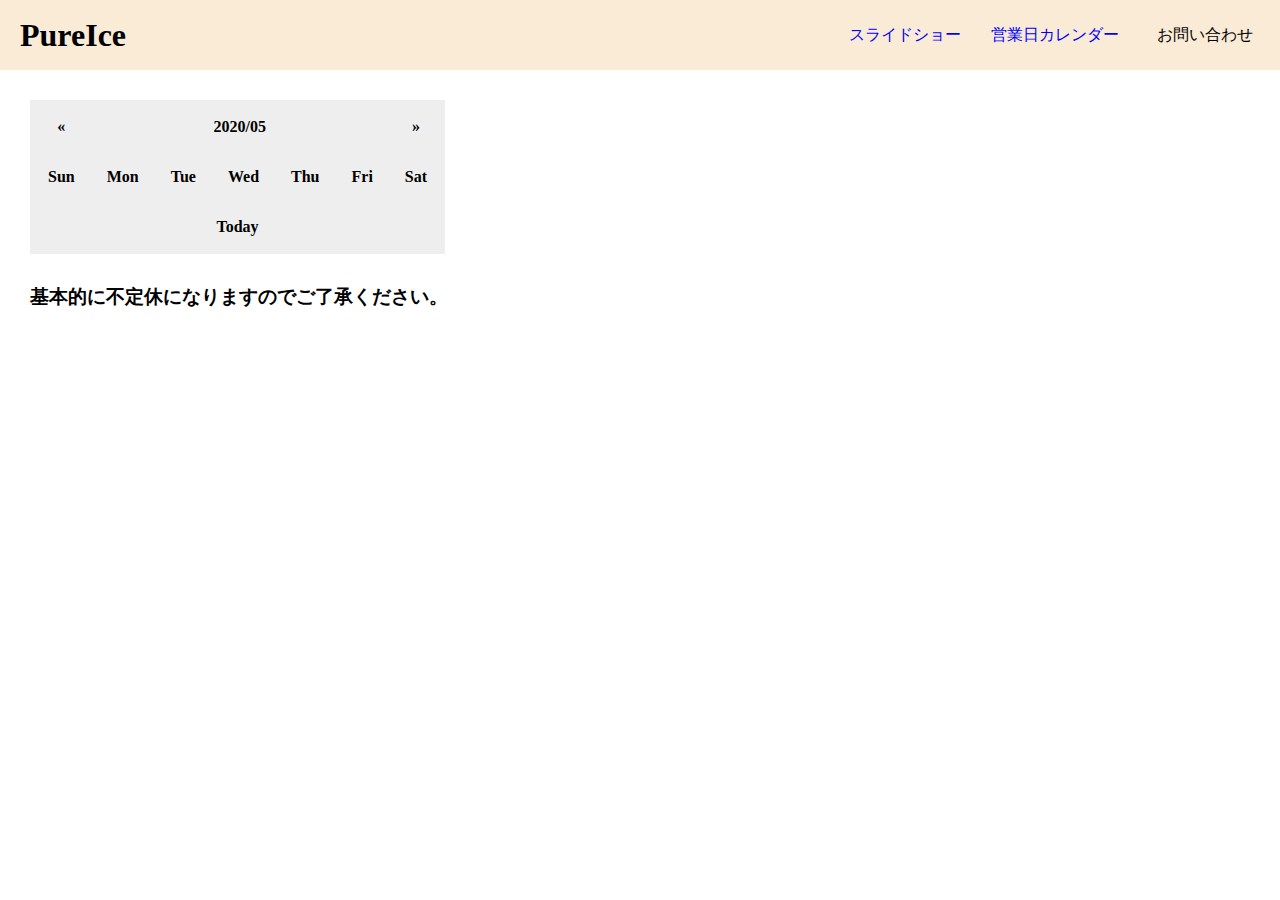
<file: calender.html>
<!DOCTYPE html>
<html lang="ja">
  <head>
    <meta charset="utf-8" />
    <title>calender</title>
    <link rel="stylesheet" href="css/calender.css" />
  </head>

  <body>
    <header>
        <h1><a href="index.html">PureIce</a></h1>
        <div id="navi">
          <ul>
              <li class="category"><a href='pic.html'>スライドショー</a></li>
              <li class="category"><a href='calender.html'>営業日カレンダー</a></li>
              <li class="category">お問い合わせ</li>
          </ul>
        </div>
    </header>

    <table>
        <thead>
            <tr>
                <th id="prev">&laquo;</th>
                <th id="title" colspan="5">2020/05</th>
                <th id="next">&raquo;</th>
            </tr>
            <tr>
                <th>Sun</th>
                <th>Mon</th>
                <th>Tue</th>
                <th>Wed</th>
                <th>Thu</th>
                <th>Fri</th>
                <th>Sat</th>
            </tr>
        </thead>
        <tbody>
        </tbody>
        <tfoot>
            <tr>
                <td id="today" colspan="7 ">Today</td>
            </tr>
        </tfoot>
    </table>

    <div class="content">
        <h3>基本的に不定休になりますのでご了承ください。</h3>
    </div>

    <script src="js/calender.js"></script>
  </body>
</html>
</file>
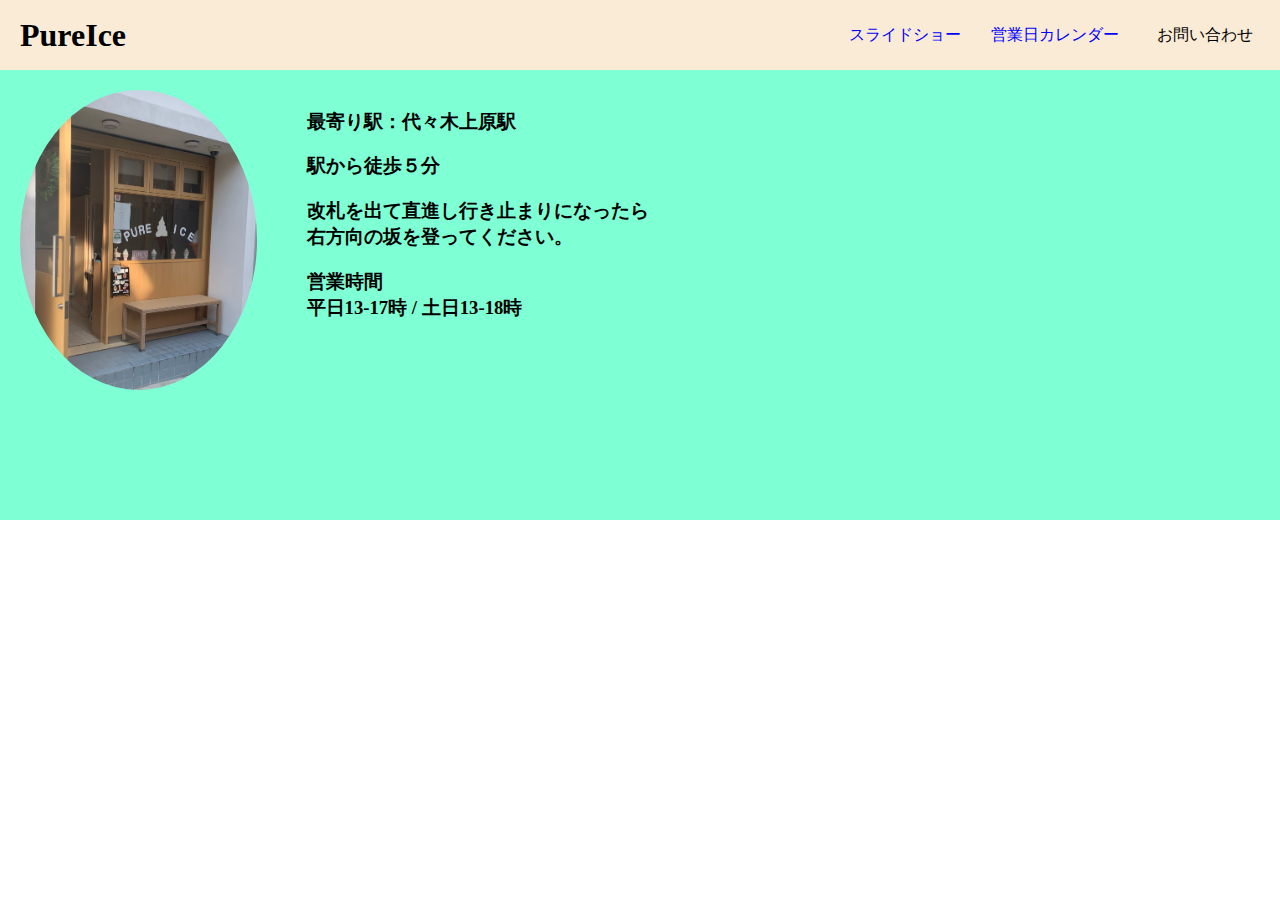
<file: map.html>
<!DOCTYPE html>
<html lang="ja">
  <head>
    <meta charset="utf-8" />
    <title>month1</title>
    <link rel="stylesheet" href="css/map.css" />
  </head>
  <body>
    <header>
        <h1><a href="index.html">PureIce</a></h1>
        <div id="navi">
          <ul>
              <li class="category"><a href='pic.html'>スライドショー</a></li>
              <li class="category"><a href='calender.html'>営業日カレンダー</a></li>
              <li class="category">お問い合わせ</li>
          </ul>
        </div>
    </header>

    <main>
        <div class="access">
            <img src="pic1.jpg">
            <div class="detail">
                <h3>最寄り駅：代々木上原駅</h3>
                <h3>駅から徒歩５分</h3>
                <h3>改札を出て直進し行き止まりになったら右方向の坂を登ってください。</h3>
                <h3>営業時間<br>平日13-17時 / 土日13-18時</h3>

            </div>

        </div>
        
        <iframe src="https://www.google.com/maps/embed?pb=!1m18!1m12!1m3!1d3241.3512306019447!2d139.68079311520026!3d35.66835273828576!2m3!1f0!2f0!3f0!3m2!1i1024!2i768!4f13.1!3m3!1m2!1s0x6018f398888d75fd%3A0xd682e204e158ecab!2sPURE%20ICE!5e0!3m2!1sja!2sjp!4v1603515731394!5m2!1sja!2sjp" width="600" height="450" frameborder="0" style="border:0;" allowfullscreen="" aria-hidden="false" tabindex="0"></iframe>
    </main>

    
  </body>

</html>
</file>
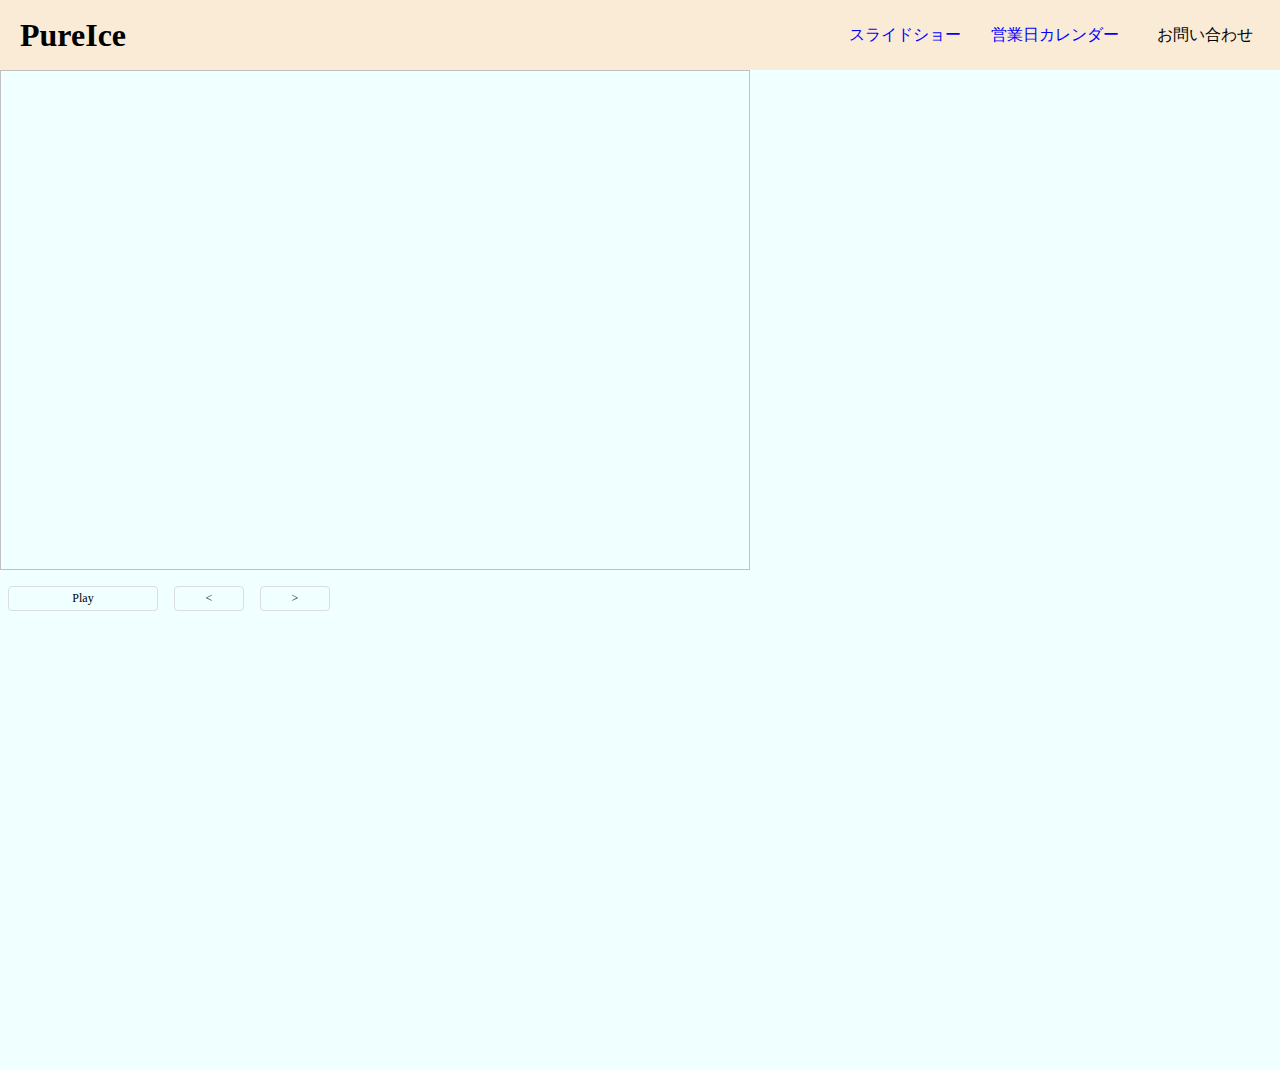
<file: pic.html>
<!DOCTYPE html>
<html lang="ja">
  <head>
    <meta charset="utf-8" />
    <title>month1-pic</title>
    <link rel="stylesheet" href="css/pic.css" />
  </head>
  
  <header>
     <h1><a href="index.html">PureIce</a></h1>
     <div id="navi">
      <ul>
          <li class="category"><a href='pic.html'>スライドショー</a></li>
          <li class="category"><a href='calender.html'>営業日カレンダー</a></li>
          <li class="category">お問い合わせ</li>
      </ul>
    </div>
  </header>

  <body>
    <div class="topic">
      <main>
        <img id="mainPic">
          <nav>
            <ul>
              <li id="play">Play</li>
              <li id="prev">&lt;</li>
              <li id="next">&gt;</li>
            </ul>
          </nav>
          <ul class="thubnails"></ul>
      </main>
    </div>
    
    <script src="js/pic.js"></script>
  </body>
</html>
</file>
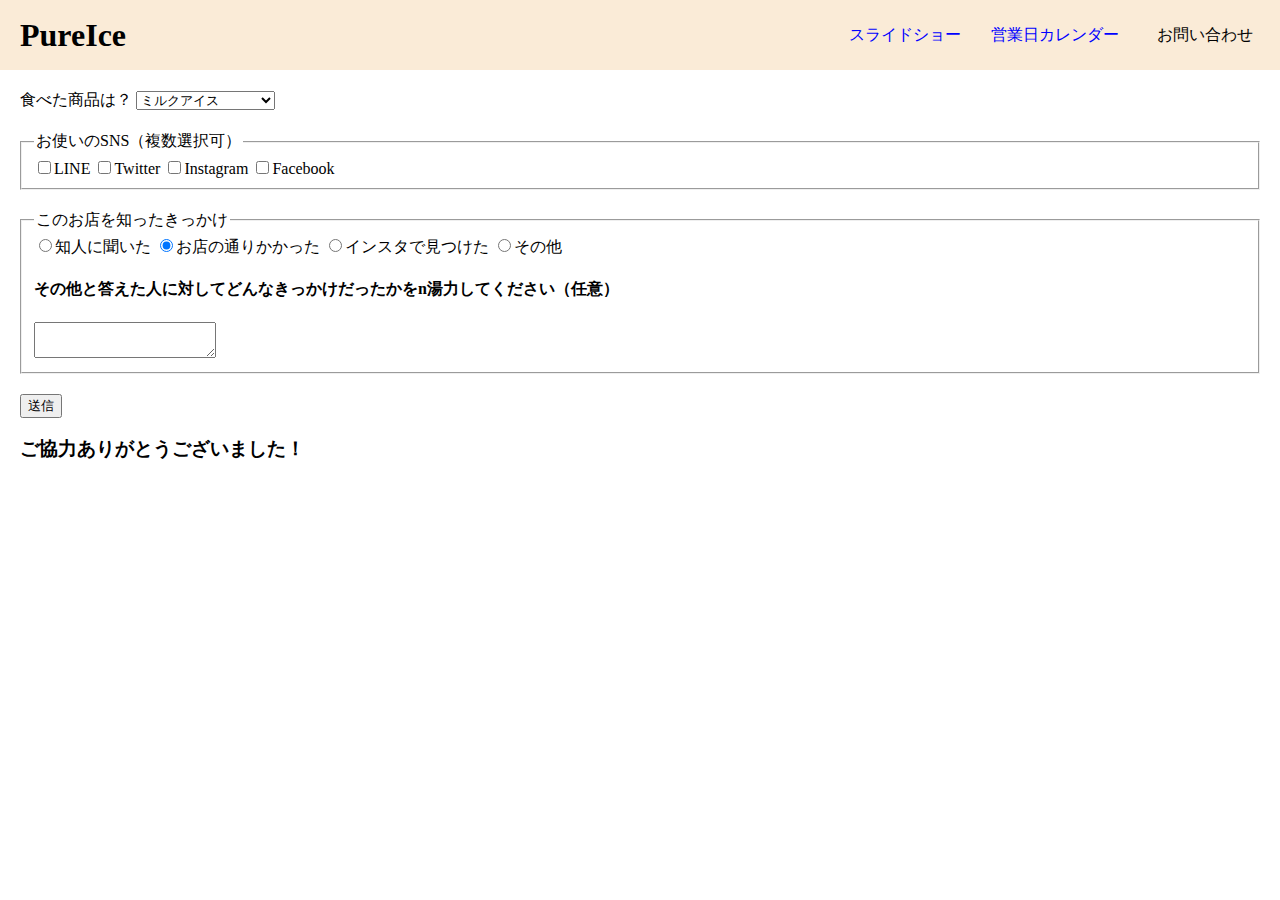
<file: question.html>
<!DOCTYPE html>
<html lang="ja">
  <head>
    <meta charset="utf-8" />
    <title>month1-question</title>
    <link rel="stylesheet" href="css/question.css" />
  </head>
  
  <header>
     <h1><a href="index.html">PureIce</a></h1>
     <div id="navi">
      <ul>
          <li class="category"><a href='pic.html'>スライドショー</a></li>
          <li class="category"><a href='calender.html'>営業日カレンダー</a></li>
          <li class="category">お問い合わせ</li>
      </ul>
    </div>
  </header>

  <body>
      <main>
          <label for="menu">食べた商品は？</label>
          <select id="menu">
              <option>ミルクアイス</option>
              <option>ほうじ茶アイス</option>
              <option>マロンミルクアイス</option>
              <option>キャラメルナッツ</option>
          </select>
    
          <fieldset>
              <legend>お使いのSNS（複数選択可）</legend>
              <label><input type="checkbox">LINE</label>
              <label><input type="checkbox">Twitter</label>
              <label><input type="checkbox">Instagram
            </label>
            <label><input type="checkbox">Facebook</label>
          </fieldset>

          <fieldset>
              <legend>このお店を知ったきっかけ</legend>
              <label><input type="radio" name="across">知人に聞いた</label>
              <label><input type="radio" name="across" checked>お店の通りかかった</label>
              <label><input type="radio" name="across">インスタで見つけた
            </label>
            <label><input type="radio" name="across">その他</label>

            <h4>その他と答えた人に対してどんなきっかけだったかをn湯力してください（任意）</h4>
            <textarea></textarea>
          </fieldset>

          <button>送信</button>
          <h3>ご協力ありがとうございました！</h3>
      </main>

  </body>
</html>
</file>
<file: css/calender.css>
body{
    margin: 0;
    font-size: 16px;
}
header>h1{
    margin: 0;
    line-height: 70px;
    padding-left: 20px;
}
a{
    text-decoration: none;
    color: blue;
}
h1 a{
    color: black;
}

header{
    height: 70px;
    width: 100%;
    display: flex;
    background-color: antiquewhite;
    margin: 0;
    padding: 0;
    /* position: fixed; */
    user-select: none;

}
#navi{
    width: 100%;
}
#navi ul{
    margin: 0;
    line-height: 70px;
    display: flex;
    justify-content: flex-end;
}
header div ul li{
    width: 150px;
    list-style: none;
    text-align: center;
}
li:hover{
    background-color: bisque;
    cursor: pointer;
}


table{
    border:2px solid #eee;
    border-collapse: collapse;
    margin: 30px;
}
thead, tfoot{
    background-color: #eee;
}
th, td{
    padding:16px;
    text-align: center;
}

tbody td:first-child{
    color:red;
}
tbody td:last-child{
    color: blue;
}
tfoot{
    font-weight: bold;
}

td.disabled{
    opacity: 0.3;
}
td.today{
    font-weight:bold;
}
#prev,#next,#today{
    cursor: pointer;
    user-select: none;
}

.content{
    margin: 30px;
}
</file>
<file: css/map.css>
body{
    margin: 0;
}
header>h1{
    margin: 0;
    line-height: 70px;
    padding-left: 20px;
}

header{
    height: 70px;
    width: 100%;
    display: flex;
    background-color: antiquewhite;
    margin: 0;
    padding: 0;
    /* position: fixed; */
}
#navi{
    width: 100%;
}
#navi ul{
    margin: 0;
    line-height: 70px;
    display: flex;
    justify-content: flex-end;
}
header div ul li{
    width: 150px;
    list-style: none;
    text-align: center;
}
a{
    text-decoration: none;
    color: blue;
}

li:hover{
    background-color: bisque;
    cursor: pointer;
}
main{
    margin: 0;
    padding: 0;
    background-color: aquamarine;
    height: 100fr;
    display: flex;
}

h1>a{
    color: black;
}
main img{
    width: 300px;
    height: 300px;
    border-radius: 50%;
    margin-right:50px;
}
.access{
    flex: 1;
    padding: 20px;
    display: flex;
}
</file>
<file: css/pic.css>
body{
    margin: 0;
}
header>h1{
    margin: 0;
    line-height: 70px;
    padding-left: 20px;
}
a{
    text-decoration: none;
    color: blue;
}
h1 a{
    color: black;
}

header{
    height: 70px;
    width: 100%;
    display: flex;
    background-color: antiquewhite;
    margin: 0;
    padding: 0;
    /* position: fixed; */
}
#navi{
    width: 100%;
}
#navi ul{
    margin: 0;
    line-height: 70px;
    display: flex;
    justify-content: flex-end;
}
header div ul li{
    width: 150px;
    list-style: none;
    text-align: center;
}

li:hover{
    background-color: bisque;
    cursor: pointer;
}


main{
    height: 1000px;
    background-color: azure;
    width: 100%;
    margin:0 auto;
}

img{
    vertical-align: bottom;
}

ul{
    list-style: none;
    padding: 0;
    margin: 0;
}

#mainPic{
    width: 750px;
    height: 500px;
    margin-bottom: 8px;
}


nav{
    margin-bottom: 8px;
}

nav ul{
    display: flex;
    /* justify-content: space-between; */
}

nav li{
    border: 1px solid #ddd;
    border-radius: 4px;
    font-size: 12px;
    padding: 4px;
    text-align: center;
    cursor: pointer;
    user-select: none;
    margin: 8px;
}

nav li:hover{
    background-color: skyblue;
}

#play{
    width: 140px;
}

#prev,#next{
    width: 60px;
}

.thubnails img{
    width: 56px;
}

.thubnails{
    display: grid;
    grid-template-columns: repeat(5, 56px);
    gap: 5px;
}

.thubnails li{
    cursor: pointer;
    opacity: 0.5;
}

.thubnails:hover,
.thubnails li.current{
    opacity: 1;
}
</file>
<file: css/question.css>
body{
    margin: 0;
}
header>h1{
    margin: 0;
    line-height: 70px;
    padding-left: 20px;
}

header{
    height: 70px;
    width: 100%;
    display: flex;
    background-color: antiquewhite;
    margin: 0;
    padding: 0;
}

main{
    margin: 20px;
}

fieldset{
    margin: 20px 0;
}

a{
    text-decoration: none;
    color: blue;
}
h1 a{
    color: black;
}

#navi{
    width: 100%;
}
#navi ul{
    margin: 0;
    line-height: 70px;
    display: flex;
    justify-content: flex-end;
}
header div ul li{
    width: 150px;
    list-style: none;
    text-align: center;
}
a{
    text-decoration: none;
    color: blue;
}

li:hover{
    background-color: bisque;
    cursor: pointer;
}
</file>
